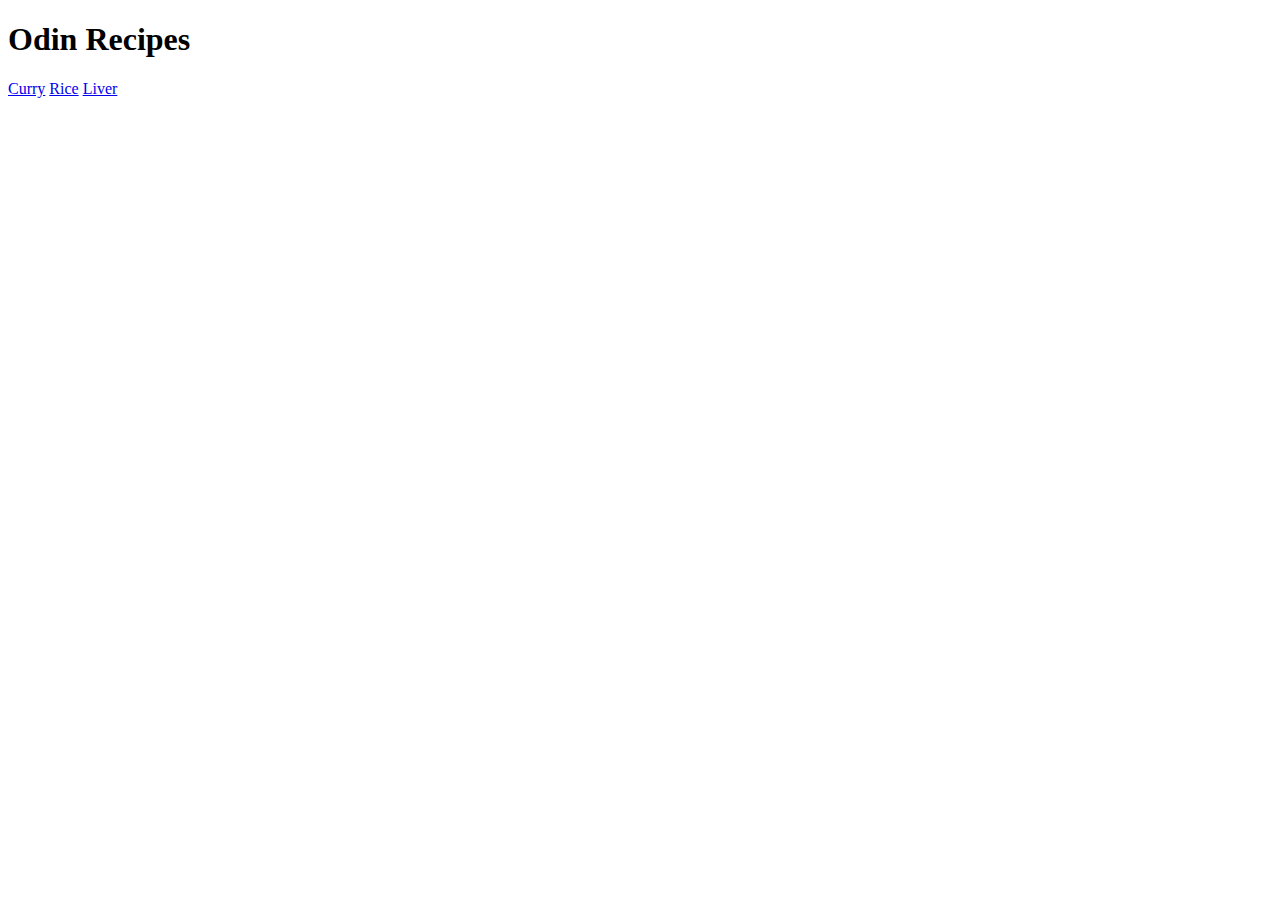
<file: index.html>
<!DOCTYPE html>
<html>
    <head>
        <meta charset="utf-8">
        <title>Odin Recipes</title>
    </head>
    <body>
        <p>
            <h1>Odin Recipes</h1>
            <a href="./recipes/curry.html">Curry</a>
            <a href="./recipes/rice.html">Rice</a>
            <a href="./recipes/liver.html">Liver</a>
        </p>
    </body>
</html>
</file>
